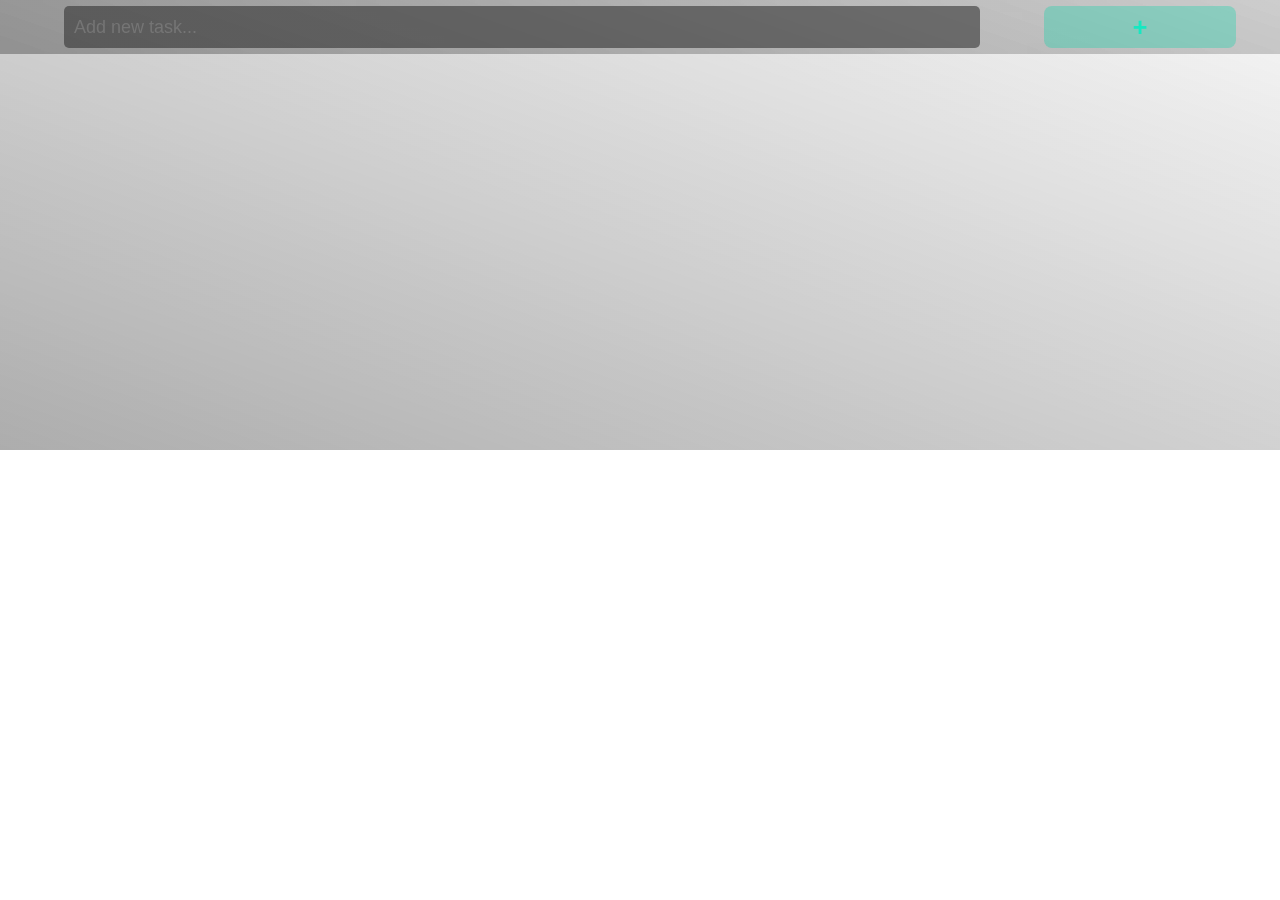
<file: assets/iframe/todo/todo.html>
<!DOCTYPE html>
<html lang="en">

<head>
    <meta charset="UTF-8">
    <meta name="viewport" content="width=device-width, initial-scale=1.0">
    <title>To DO List</title>
    <link rel="stylesheet" href="./todo.css">
    <link rel="stylesheet" href="https://cdnjs.cloudflare.com/ajax/libs/font-awesome/5.15.2/css/all.min.css">
    <style>

    </style>
</head>

<body>
<div class="container">
    <div class="app">
        <form>
            <input type="text" placeholder="Add new task...">
            <button type="submit">&plus;</button>
        </form>
        <ul></ul>
    </div>
</div>
<script>
    // On app load, get all tasks from localStorage
    window.onload = loadTasks;

    // On form submit add task
    document.querySelector("form").addEventListener("submit", e => {
        e.preventDefault();
        addTask();
    });

    function loadTasks() {
        // check if localStorage has any tasks
        // if not then return
        if (localStorage.getItem("tasks") == null) return;

        // Get the tasks from localStorage and convert it to an array
        let tasks = Array.from(JSON.parse(localStorage.getItem("tasks")));

        // Loop through the tasks and add them to the list
        tasks.forEach(task => {
            const list = document.querySelector("ul");
            const li = document.createElement("li");
            li.innerHTML = `<input type="checkbox" onclick="taskComplete(this)" class="check" ${task.completed ? 'checked' : ''}>
          <input type="text" style="width: 70%" value="${task.task}" disabled class="task ${task.completed ? 'completed' : ''}" onfocus="getCurrentTask(this)" onblur="editTask(this)">
          <i class="fa fa-trash" onclick="removeTask(this)"></i>`;
            list.insertBefore(li, list.children[0]);
        });
    }

    function addTask() {
        const task = document.querySelector("form input");
        const list = document.querySelector("ul");
        // return if task is empty
        if (task.value === "") {
            return false;
        }
        // check is task already exist
        if (document.querySelector(`input[value="${task.value}"]`)) {
            return false;
        }

        // add task to local storage
        localStorage.setItem("tasks", JSON.stringify([...JSON.parse(localStorage.getItem("tasks") || "[]"), { task: task.value, completed: false }]));

        // create list item, add innerHTML and append to ul
        const li = document.createElement("li");
        li.innerHTML = `<input type="checkbox" onclick="taskComplete(this)" class="check">
      <input type="text" style="width: 70%" value="${task.value}" disabled class="task" onfocus="getCurrentTask(this)" onblur="editTask(this)">
      <i class="fa fa-trash" onclick="removeTask(this)"></i>`;
        list.insertBefore(li, list.children[0]);
        // clear input
        task.value = "";
    }

    function taskComplete(event) {
        let tasks = Array.from(JSON.parse(localStorage.getItem("tasks")));
        tasks.forEach(task => {
            if (task.task === event.nextElementSibling.value) {
                task.completed = !task.completed;
            }
        });
        localStorage.setItem("tasks", JSON.stringify(tasks));
        event.nextElementSibling.classList.toggle("completed");
    }

    function removeTask(event) {
        let tasks = Array.from(JSON.parse(localStorage.getItem("tasks")));
        tasks.forEach(task => {
            if (task.task === event.parentNode.children[1].value) {
                // delete task
                tasks.splice(tasks.indexOf(task), 1);
            }
        });
        localStorage.setItem("tasks", JSON.stringify(tasks));
        event.parentElement.remove();
    }

    // store current task to track changes
    var currentTask = null;

    // get current task
    function getCurrentTask(event) {
        currentTask = event.value;
    }

    // edit the task and update local storage
    function editTask(event) {
        let tasks = Array.from(JSON.parse(localStorage.getItem("tasks")));
        // check if task is empty
        if (event.value === "") {
            alert("Task is empty!");
            event.value = currentTask;
            return;
        }
        // task already exist
        tasks.forEach(task => {
            if (task.task === event.value) {
                alert("Task already exist!");
                event.value = currentTask;
                return;
            }
        });
        // update task
        tasks.forEach(task => {
            if (task.task === currentTask) {
                task.task = event.value;
            }
        });
        // update local storage
        localStorage.setItem("tasks", JSON.stringify(tasks));
    }
</script>
</body>

</html>
</file>
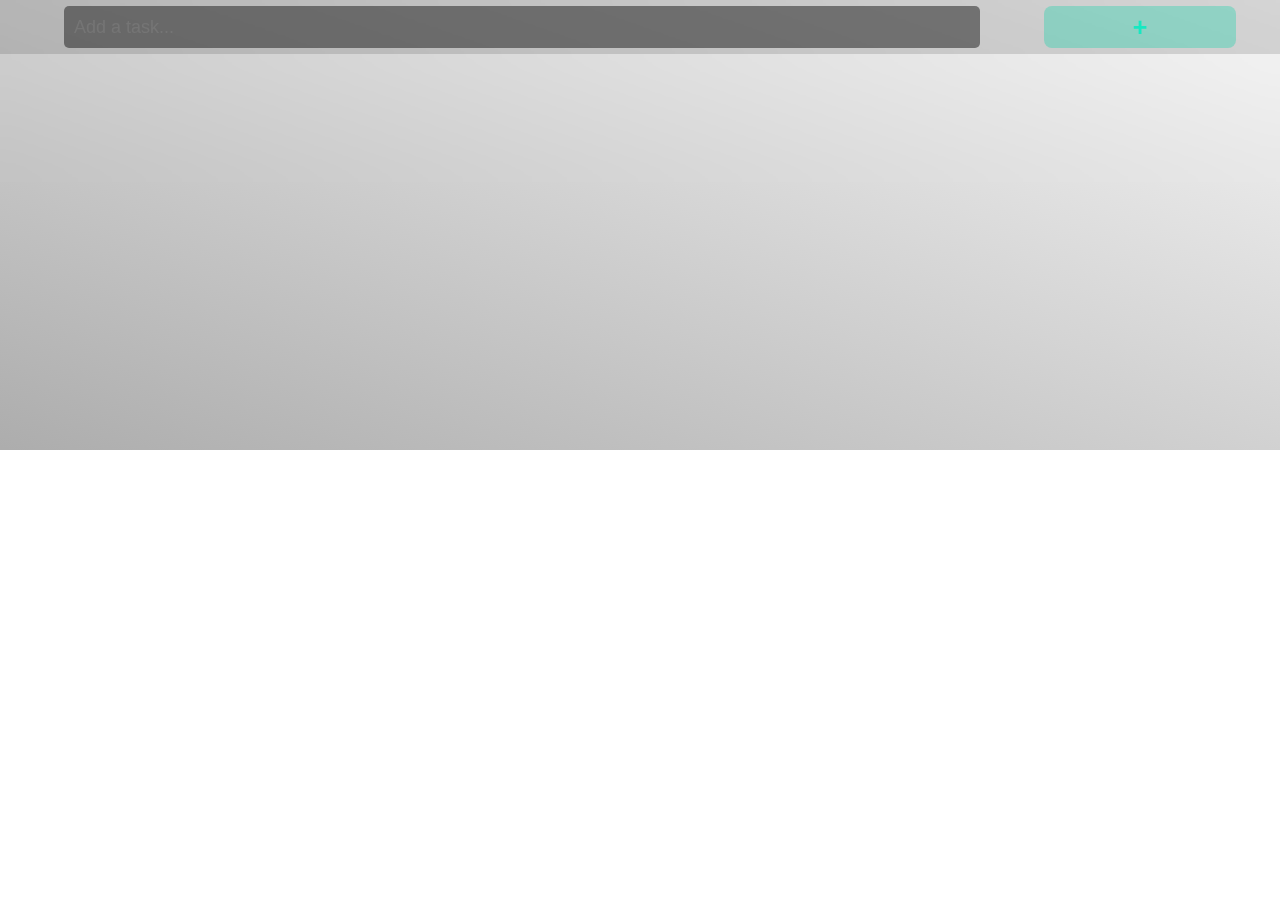
<file: assets/iframes/todo/todo.html>
<!DOCTYPE html>
<html lang="en">
  <head>
    <meta charset="UTF-8" />
    <meta name="viewport" content="width=device-width, initial-scale=1.0" />
    <title>To DO List</title>
    <link rel="stylesheet" href="./todo.css" />
    <link rel="stylesheet" href="https://cdnjs.cloudflare.com/ajax/libs/font-awesome/5.15.2/css/all.min.css" />
    <style></style>
  </head>

  <body>
    <div class="container">
      <div class="app">
        <form>
          <input type="text" placeholder="Add a task..." />
          <button type="submit">&plus;</button>
        </form>
        <ul></ul>
      </div>
    </div>
    <script>
      // On app load, get all tasks from localStorage
      window.onload = loadTasks;

      // On form submit add task
      document.querySelector("form").addEventListener("submit", (e) => {
        e.preventDefault();
        addTask();
      });

      function loadTasks() {
        // check if localStorage has any tasks
        // if not then return
        if (localStorage.getItem("tasks") == null) return;

        // Get the tasks from localStorage and convert it to an array
        let tasks = Array.from(JSON.parse(localStorage.getItem("tasks")));

        // Loop through the tasks and add them to the list
        tasks.forEach((task) => {
          const list = document.querySelector("ul");
          const li = document.createElement("li");
          li.innerHTML = `<input type="checkbox" onclick="taskComplete(this)" class="check" ${task.completed ? "checked" : ""}>
          <input type="text" style="width: 70%" value="${task.task}" disabled class="task ${
            task.completed ? "completed" : ""
          }" onfocus="getCurrentTask(this)" onblur="editTask(this)">
          <i class="fa fa-trash" onclick="removeTask(this)"></i>`;
          list.insertBefore(li, list.children[0]);
        });
      }

      function addTask() {
        const task = document.querySelector("form input");
        const list = document.querySelector("ul");
        // return if task is empty
        if (task.value === "") {
          return false;
        }
        // check is task already exist
        if (document.querySelector(`input[value="${task.value}"]`)) {
          return false;
        }

        // add task to local storage
        localStorage.setItem("tasks", JSON.stringify([...JSON.parse(localStorage.getItem("tasks") || "[]"), { task: task.value, completed: false }]));

        // create list item, add innerHTML and append to ul
        const li = document.createElement("li");
        li.innerHTML = `<input type="checkbox" onclick="taskComplete(this)" class="check">
      <input type="text" style="width: 70%" value="${task.value}" disabled class="task" onfocus="getCurrentTask(this)" onblur="editTask(this)">
      <i class="fa fa-trash" onclick="removeTask(this)"></i>`;
        list.insertBefore(li, list.children[0]);
        // clear input
        task.value = "";
      }

      function taskComplete(event) {
        let tasks = Array.from(JSON.parse(localStorage.getItem("tasks")));
        tasks.forEach((task) => {
          if (task.task === event.nextElementSibling.value) {
            task.completed = !task.completed;
          }
        });
        localStorage.setItem("tasks", JSON.stringify(tasks));
        event.nextElementSibling.classList.toggle("completed");
      }

      function removeTask(event) {
        let tasks = Array.from(JSON.parse(localStorage.getItem("tasks")));
        tasks.forEach((task) => {
          if (task.task === event.parentNode.children[1].value) {
            // delete task
            tasks.splice(tasks.indexOf(task), 1);
          }
        });
        localStorage.setItem("tasks", JSON.stringify(tasks));
        event.parentElement.remove();
      }

      // store current task to track changes
      var currentTask = null;

      // get current task
      function getCurrentTask(event) {
        currentTask = event.value;
      }

      // edit the task and update local storage
      function editTask(event) {
        let tasks = Array.from(JSON.parse(localStorage.getItem("tasks")));
        // check if task is empty
        if (event.value === "") {
          alert("Task is empty!");
          event.value = currentTask;
          return;
        }
        // task already exist
        tasks.forEach((task) => {
          if (task.task === event.value) {
            alert("Task already exist!");
            event.value = currentTask;
            return;
          }
        });
        // update task
        tasks.forEach((task) => {
          if (task.task === currentTask) {
            task.task = event.value;
          }
        });
        // update local storage
        localStorage.setItem("tasks", JSON.stringify(tasks));
      }
    </script>
  </body>
</html>
</file>
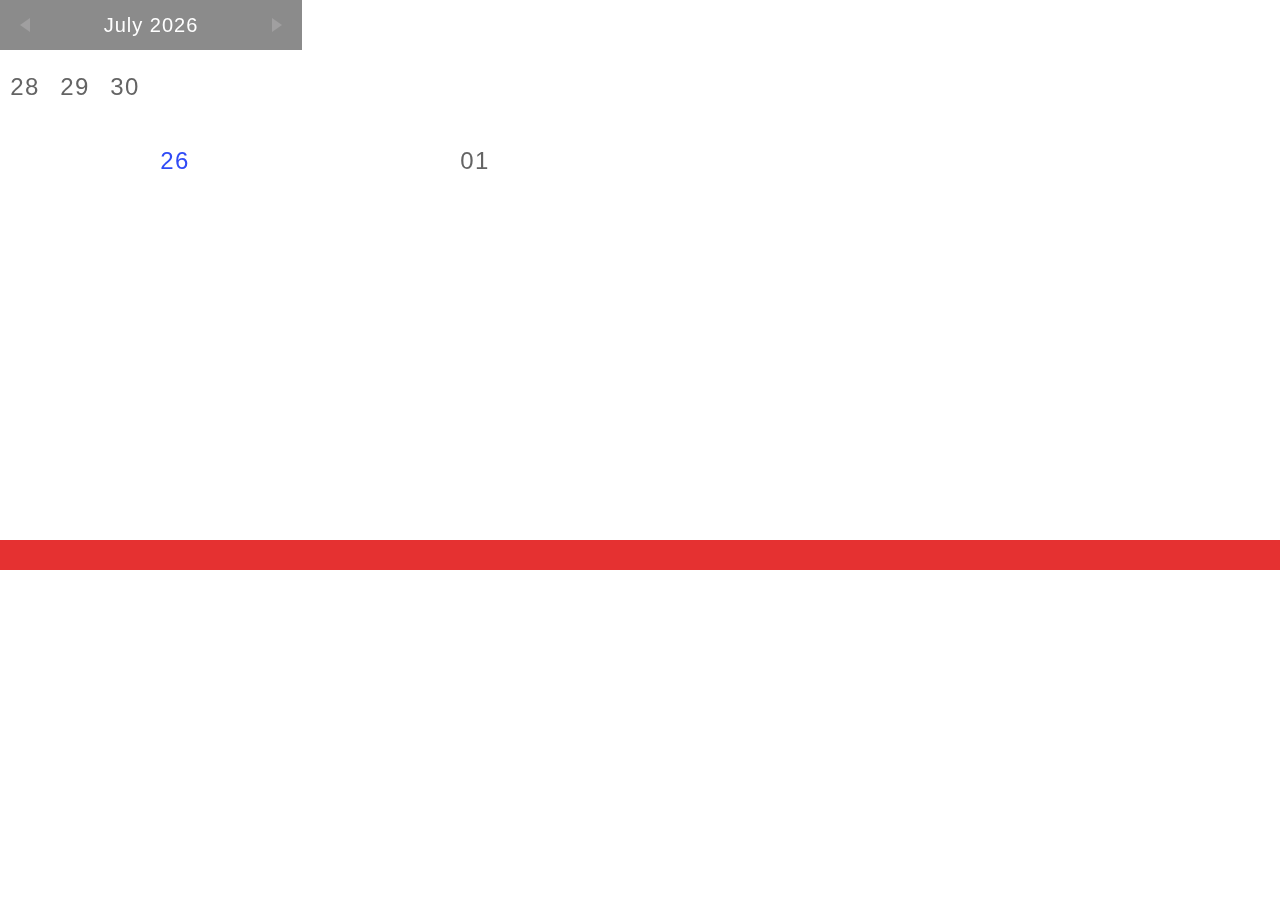
<file: builds/old version/assets/iframes/calendar.html>
<html lang="en">
<head>
    <meta charset="UTF-8">
    <meta name="viewport"
          content="width=device-width, user-scalable=no, initial-scale=1.0, maximum-scale=1.0, minimum-scale=1.0">
    <meta http-equiv="X-UA-Compatible" content="ie=edge">
    <title>Document</title>
    <link rel="stylesheet" href="./calendar.css">
</head>
<body>
<div id="calendar" style="width: 100%"></div>
<script src="./calendar-require.js"></script>
<script src="./calendar.js"></script>
</body>
</html>
</file>
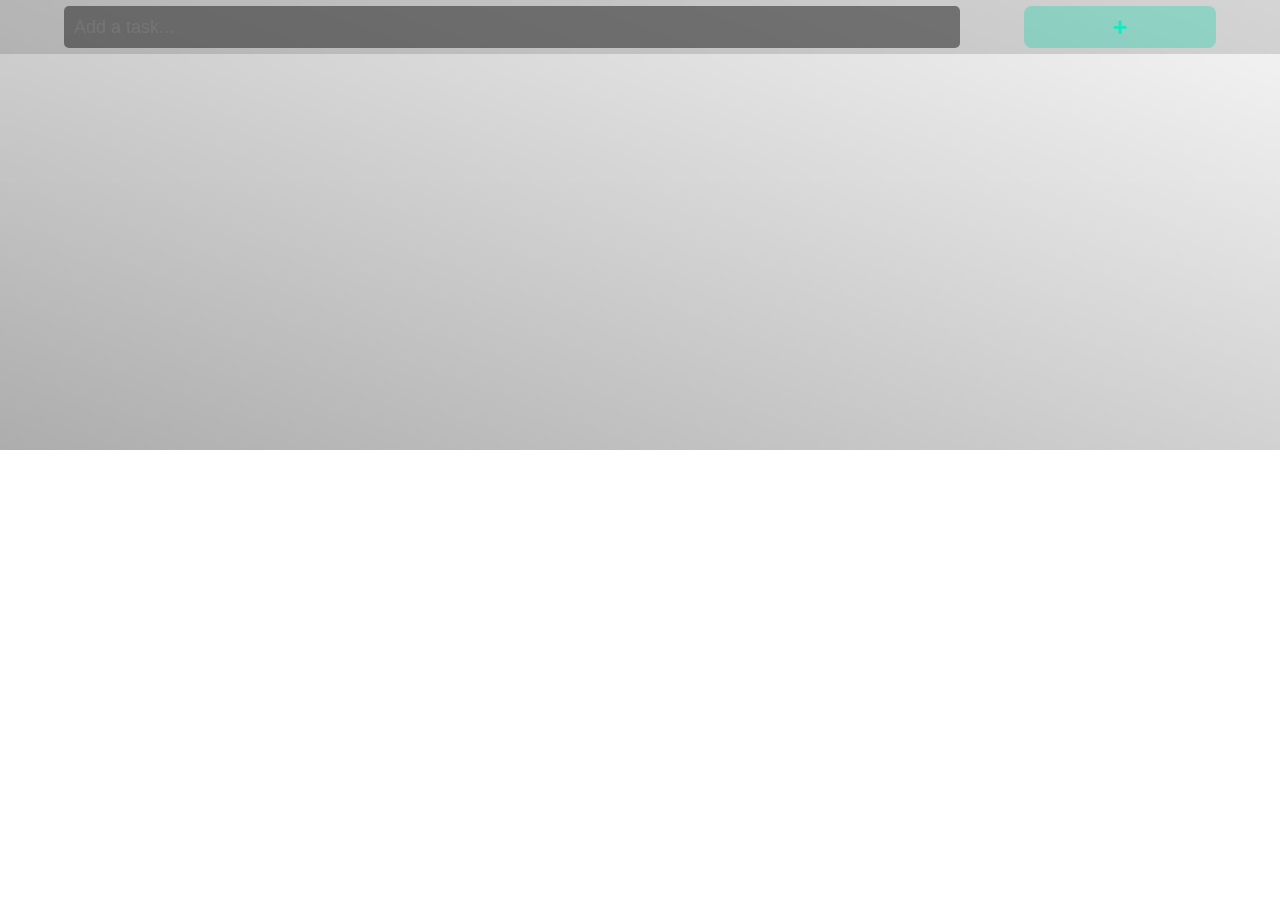
<file: builds/old version/assets/iframes/todo/todo.html>
<html lang="en">
  <head>
    <meta charset="UTF-8" />
    <meta name="viewport" content="width=device-width, initial-scale=1.0" />
    <title>To DO List</title>
    <link rel="stylesheet" href="./todo.css" />
    <link rel="stylesheet" href="./todo-require.css" />
    <style></style>
  </head>

  <body>
    <div class="container">
      <div class="app">
        <form>
          <input type="text" placeholder="Add a task..." />
          <button type="submit">&plus;</button>
        </form>
        <ul></ul>
      </div>
    </div>
    <script src="./todo.js"></script>
  </body>
</html>
</file>
<file: assets/iframe/todo/todo.css>
@import url("https://fonts.googleapis.com/css2?family=Rajdhani:wght@500&display=swap");

* {
    margin: 0;
    /*overflow-y: hidden;*/
}

.container {
    display: flex;
    flex-direction: column;
    align-items: center;
    background: linear-gradient(to bottom left, rgba(21, 21, 21, 0.04), rgba(14, 14, 14, 0.34));
    backdrop-filter: blur(12px);
    height: 450px;
    font-family: sans-serif;
}

.app {
    width: 100%;
    height: 450px;
}


.app h1 {
    color: white;
    font-size: 40px;
    padding: 10px 0;
    text-align: center;
    border-radius: .5rem .5rem 0 0;
    background-color: rgba(90, 90, 90, 0.28);
    backdrop-filter: blur(12px);
    font-family: "Rajdhani", sans-serif;
}

.app form {
    display: flex;
    width: 100%;
    background-color: rgba(26, 26, 26, 0.15);
    backdrop-filter: blur(5px);
    padding-bottom: 6px;
    padding-top: 6px;
    position: sticky;
    top: 0;
    z-index: 10000000;
}

.app form input {
    border: none;
    background-color: rgba(49, 49, 49, 0.58);
    font-size: 18px;
    color: white;
    padding: 10px;
    width: 70%;
    margin-left: 5%;
    margin-right: 5%;
    border-radius: 5px;
}
.app form input:focus {
    outline: none;
}
.app form button {
    border: none;
    color: #16e8c1;
    background-color: rgba(20, 208, 169, 0.35);
    border-radius: 8px;
    cursor: pointer;
    font-size: 25px;
    font-weight: 600;
    height: 42px;
    width: 15%;
    margin-right: 3%;
    transition: background-color 200ms;
}

.app form button:hover {
    background-color: rgba(17, 227, 183, 0.65)
}

.app ul {
    list-style: none;
    color: #e0e0e0;
    padding: 5%;
}

.app ul li {
    width: 90%;
    padding: 10px;
    background-color: rgba(44, 44, 44, 0.28);
    border-radius: 5px;
    backdrop-filter: blur(10px);
    margin-top: 10px;
    transition: background-color 300ms;
}
.app ul li:hover {
    background-color: rgba(55,55,55,0.34);
}

.check {
    width: 0.8em;
    height: 0.8em;
    cursor: pointer;
    border-radius: 3px;
    background-color: rgba(72, 72, 72, 0.35);
    backdrop-filter: blur(3px);
    border: 1px solid rgb(47, 47, 47);
    -webkit-appearance: none;
}

.check:checked {
    border: none;
    background-color: #1d20d2;
}

.task {
    font-size: 18px;
    padding: 0 10px;
    width: fit-content;
    background: transparent;
    border: none;
    color: #fff;
    transition: color 300ms;
}

.task:focus {
    outline: none;
}

.app ul li i {
    float: right;
    cursor: pointer;
    color: white;
    transition: color 300ms;
}

.app ul li i:hover {
    color: rgb(255, 82, 82);
}

.completed {
    color: rgba(192, 192, 192, 0.8);
    text-decoration: line-through;
}

::-webkit-scrollbar {
    width: 10px;
}

/* Track */
::-webkit-scrollbar-track {
    background: rgba(241, 241, 241, 0);
}

/* Handle */
::-webkit-scrollbar-thumb {
    background: rgba(32, 47, 160, 0.54);
    border-radius: 12px;
    transition: background 300ms;
}

/* Handle on hover */
::-webkit-scrollbar-thumb:hover {
    background: rgba(29, 38, 135, 0.85);
}
</file>
<file: assets/iframes/todo/todo.css>
@import url("https://fonts.googleapis.com/css2?family=Rajdhani:wght@500&display=swap");

* {
    margin: 0;
    /*overflow-y: hidden;*/
}

.container {
    display: flex;
    flex-direction: column;
    align-items: center;
    background: linear-gradient(to bottom left, rgba(21, 21, 21, 0.04), rgba(14, 14, 14, 0.34));
    height: 450px;
    font-family: sans-serif;
}

.app {
    width: 100%;
    height: 450px;
}


.app h1 {
    color: white;
    font-size: 40px;
    padding: 10px 0;
    text-align: center;
    border-radius: .5rem .5rem 0 0;
    background-color: rgba(90, 90, 90, 0.28);
    backdrop-filter: blur(12px);
    font-family: "Rajdhani", sans-serif;
}

.app form {
    display: flex;
    width: 100%;
    background-color: rgba(26, 26, 26, 0.15);
    backdrop-filter: blur(5px);
    padding-bottom: 6px;
    padding-top: 6px;
    position: sticky;
    top: 0;
    z-index: 10000000;
}

.app form input {
    border: none;
    background-color: rgba(49, 49, 49, 0.58);
    font-size: 18px;
    color: white;
    padding: 10px;
    width: 70%;
    margin-left: 5%;
    margin-right: 5%;
    border-radius: 5px;
}
.app form input:focus {
    outline: none;
}
.app form button {
    border: none;
    color: #16e8c1;
    background-color: rgba(20, 208, 169, 0.35);
    border-radius: 8px;
    cursor: pointer;
    font-size: 25px;
    font-weight: 600;
    height: 42px;
    width: 15%;
    margin-right: 3%;
    transition: background-color 200ms;
}

.app form button:hover {
    background-color: rgba(17, 227, 183, 0.65)
}

.app ul {
    list-style: none;
    color: #e0e0e0;
    padding: 5%;
    backdrop-filter: blur(12px);
}

.app ul li {
    width: 90%;
    padding: 10px;
    background-color: rgba(44, 44, 44, 0.28);
    border-radius: 5px;
    backdrop-filter: blur(10px);
    margin-top: 10px;
    transition: background-color 300ms;
}
.app ul li:hover {
    background-color: rgba(55,55,55,0.34);
}

.check {
    width: 0.8em;
    height: 0.8em;
    cursor: pointer;
    border-radius: 3px;
    background-color: rgba(72, 72, 72, 0.35);
    backdrop-filter: blur(3px);
    border: 1px solid rgb(47, 47, 47);
    -webkit-appearance: none;
}

.check:checked {
    border: none;
    background-color: #1d20d2;
}

.task {
    font-size: 18px;
    padding: 0 10px;
    width: fit-content;
    background: transparent;
    border: none;
    color: #fff;
    transition: color 300ms;
}

.task:focus {
    outline: none;
}

.app ul li i {
    float: right;
    cursor: pointer;
    color: white;
    transition: color 300ms;
}

.app ul li i:hover {
    color: rgb(255, 82, 82);
}

.completed {
    color: rgba(192, 192, 192, 0.8);
    text-decoration: line-through;
}

::-webkit-scrollbar {
    width: 10px;
}

/* Track */
::-webkit-scrollbar-track {
    background: rgba(241, 241, 241, 0);
}

/* Handle */
::-webkit-scrollbar-thumb {
    background: rgba(32, 47, 160, 0.54);
    border-radius: 12px;
    transition: background 300ms;
}

/* Handle on hover */
::-webkit-scrollbar-thumb:hover {
    background: rgba(29, 38, 135, 0.85);
}
</file>
<file: builds/old version/assets/iframes/calendar.css>
*, *:before, *:after {
    -moz-box-sizing: border-box; -webkit-box-sizing: border-box; box-sizing: border-box;
}

body {
    overflow: hidden;
    font-family: 'HelveticaNeue-UltraLight', 'Helvetica Neue UltraLight', 'Helvetica Neue', Arial, Helvetica, sans-serif;
    font-weight: 100;
    color: rgba(255, 255, 255, 1);
    margin: 0;
    padding: 0;
    backdrop-filter: blur(12px);
    -webkit-touch-callout: none;
    -webkit-user-select: none;
    -khtml-user-select: none;
    -moz-user-select: none;
    -ms-user-select: none;
    user-select: none;
}

#calendar {
    -webkit-transform: translate3d(0, 0, 0);
    -moz-transform: translate3d(0, 0, 0);
    transform: translate3d(0, 0, 0);
    width: 420px;
    margin: 0 auto;
    height: 570px;
    overflow: hidden;
}

.header {
    height: 50px;
    width: 302px;
    background: rgba(44, 44, 44, 0.55);
    backdrop-filter: blur(12px);
    text-align: center;
    position:relative;
    z-index: 100;
}

.header h1 {
    margin: 0;
    padding: 0;
    font-size: 20px;
    line-height: 50px;
    font-weight: 100;
    letter-spacing: 1px;
}

.left, .right {
    position: absolute;
    width: 0px;
    height: 0px;
    border-style: solid;
    top: 50%;
    margin-top: -7.5px;
    cursor: pointer;
}

.left {
    border-width: 7.5px 10px 7.5px 0;
    border-color: transparent rgba(160, 159, 160, 1) transparent transparent;
    left: 20px;
}

.right {
    border-width: 7.5px 0 7.5px 10px;
    border-color: transparent transparent transparent rgba(160, 159, 160, 1);
    right: 20px;
}

.month {
    /*overflow: hidden;*/
    opacity: 0;
}

.month.new {
    -webkit-animation: fadeIn 1s ease-out;
    opacity: 1;
}

.month.in.next {
    -webkit-animation: moveFromTopFadeMonth .4s ease-out;
    -moz-animation: moveFromTopFadeMonth .4s ease-out;
    animation: moveFromTopFadeMonth .4s ease-out;
    opacity: 1;
}

.month.out.next {
    -webkit-animation: moveToTopFadeMonth .4s ease-in;
    -moz-animation: moveToTopFadeMonth .4s ease-in;
    animation: moveToTopFadeMonth .4s ease-in;
    opacity: 1;
}

.month.in.prev {
    -webkit-animation: moveFromBottomFadeMonth .4s ease-out;
    -moz-animation: moveFromBottomFadeMonth .4s ease-out;
    animation: moveFromBottomFadeMonth .4s ease-out;
    opacity: 1;
}

.month.out.prev {
    -webkit-animation: moveToBottomFadeMonth .4s ease-in;
    -moz-animation: moveToBottomFadeMonth .4s ease-in;
    animation: moveToBottomFadeMonth .4s ease-in;
    opacity: 1;
}

.week {
    display: inline;
}

.day {
    display: inline-block;
    width: 42px;
    margin: 4px;
    padding: 4px;
    background: #f6f6f600;
    border-radius: 5px;
    text-align: center;
    vertical-align: top;
    cursor: pointer;
    position: relative;
    z-index: 100;
    transition: background 300ms;
}

.day:hover {
    background: rgba(72, 72, 72, 0.43);
}

.day.other {
    color: rgb(100, 100, 100);
}

.day.today {
    color: rgb(48, 75, 246);
}

.day-name {
    font-size: 9px;
    text-transform: uppercase;
    margin-bottom: 5px;
    color: rgba(255, 255, 255, .5);
    letter-spacing: .7px;
}

.day-number {
    font-size: 24px;
    letter-spacing: 1.5px;
}


.day .day-events {
    list-style: none;
    margin-top: 3px;
    text-align: center;
    height: 12px;
    line-height: 6px;
    overflow: hidden;
}

.day .day-events span {
    vertical-align: top;
    display: inline-block;
    padding: 0;
    margin: 0;
    width: 5px;
    height: 5px;
    line-height: 5px;
    margin: 0 1px;
}

.blue { background: rgba(156, 202, 235, 1); }
.orange { background: rgba(247, 167, 0, 1); }
.green { background: rgba(153, 198, 109, 1); }
.yellow { background: rgba(249, 233, 0, 1); }

.details {
    position: relative;
    width: 302px;
    height: 75px;
    margin-top: 5px;
    border-radius: 4px;
}

.details.in {
    -webkit-animation: moveFromTopFade .5s ease both;
    -moz-animation: moveFromTopFade .5s ease both;
    animation: moveFromTopFade .5s ease both;
}

.details.out {
    -webkit-animation: moveToTopFade .5s ease both;
    -moz-animation: moveToTopFade .5s ease both;
    animation: moveToTopFade .5s ease both;
}

.arrow {
    position: absolute;
    top: -5px;
    left: 50%;
    margin-left: -2px;
    width: 0px;
    height: 0px;
    border-style: solid;
    border-width: 0 5px 5px 5px;
    border-color: transparent transparent rgba(164, 164, 164, 1) transparent;
    transition: all 0.7s ease;
}

.events {
    height: 75px;
    padding: 7px 0;
    overflow-y: auto;
    overflow-x: hidden;
}

.events.in {
    -webkit-animation: fadeIn .3s ease both;
    -moz-animation: fadeIn .3s ease both;
    animation: fadeIn .3s ease both;
}

.events.in {
    -webkit-animation-delay: .3s;
    -moz-animation-delay: .3s;
    animation-delay: .3s;
}

.details.out .events {
    -webkit-animation: fadeOutShrink .4s ease both;
    -moz-animation: fadeOutShink .4s ease both;
    animation: fadeOutShink .4s ease both;
}

.events.out {
    -webkit-animation: fadeOut .3s ease both;
    -moz-animation: fadeOut .3s ease both;
    animation: fadeOut .3s ease both;
}

.event {
    font-size: 16px;
    line-height: 22px;
    letter-spacing: .5px;
    padding: 2px 16px;
    vertical-align: top;
}

.event.empty {
    color: #e10b0b;
}

.event-category {
    height: 10px;
    width: 10px;
    display: inline-block;
    margin: 6px 0 0;
    vertical-align: top;
}

.event span {
    display: inline-block;
    padding: 0 0 0 7px;
}

.legend {
    position: absolute;
    bottom: 0;
    width: 100%;
    height: 30px;
    background: rgb(229, 49, 49);
    line-height: 30px;

}

.entry {
    position: relative;
    padding: 0 0 0 25px;
    font-size: 13px;
    display: inline-block;
    line-height: 30px;
    background: transparent;
}

.entry:after {
    position: absolute;
    content: '';
    height: 5px;
    width: 5px;
    top: 12px;
    left: 14px;
}

.entry.blue:after { background: rgba(156, 202, 235, 1); }
.entry.orange:after { background: rgba(247, 167, 0, 1); }
.entry.green:after { background: rgba(153, 198, 109, 1); }
.entry.yellow:after { background: rgba(249, 233, 0, 1); }

/* Animations are cool!  */
@-webkit-keyframes moveFromTopFade {
    from { opacity: .3; height:0px; margin-top:0px; -webkit-transform: translateY(-100%); }
}
@-moz-keyframes moveFromTopFade {
    from { height:0px; margin-top:0px; -moz-transform: translateY(-100%); }
}
@keyframes moveFromTopFade {
    from { height:0px; margin-top:0px; transform: translateY(-100%); }
}

@-webkit-keyframes moveToTopFade {
    to { opacity: .3; height:0px; margin-top:0px; opacity: 0.3; -webkit-transform: translateY(-100%); }
}
@-moz-keyframes moveToTopFade {
    to { height:0px; -moz-transform: translateY(-100%); }
}
@keyframes moveToTopFade {
    to { height:0px; transform: translateY(-100%); }
}

@-webkit-keyframes moveToTopFadeMonth {
    to { opacity: 0; -webkit-transform: translateY(-30%) scale(.95); }
}
@-moz-keyframes moveToTopFadeMonth {
    to { opacity: 0; -moz-transform: translateY(-30%); }
}
@keyframes moveToTopFadeMonth {
    to { opacity: 0; -moz-transform: translateY(-30%); }
}

@-webkit-keyframes moveFromTopFadeMonth {
    from { opacity: 0; -webkit-transform: translateY(30%) scale(.95); }
}
@-moz-keyframes moveFromTopFadeMonth {
    from { opacity: 0; -moz-transform: translateY(30%); }
}
@keyframes moveFromTopFadeMonth {
    from { opacity: 0; -moz-transform: translateY(30%); }
}

@-webkit-keyframes moveToBottomFadeMonth {
    to { opacity: 0; -webkit-transform: translateY(30%) scale(.95); }
}
@-moz-keyframes moveToBottomFadeMonth {
    to { opacity: 0; -webkit-transform: translateY(30%); }
}
@keyframes moveToBottomFadeMonth {
    to { opacity: 0; -webkit-transform: translateY(30%); }
}

@-webkit-keyframes moveFromBottomFadeMonth {
    from { opacity: 0; -webkit-transform: translateY(-30%) scale(.95); }
}
@-moz-keyframes moveFromBottomFadeMonth {
    from { opacity: 0; -webkit-transform: translateY(-30%); }
}
@keyframes moveFromBottomFadeMonth {
    from { opacity: 0; -webkit-transform: translateY(-30%); }
}

@-webkit-keyframes fadeIn  {
    from { opacity: 0; }
}
@-moz-keyframes fadeIn  {
    from { opacity: 0; }
}
@keyframes fadeIn  {
    from { opacity: 0; }
}

@-webkit-keyframes fadeOut  {
    to { opacity: 0; }
}
@-moz-keyframes fadeOut  {
    to { opacity: 0; }
}
@keyframes fadeOut  {
    to { opacity: 0; }
}

@-webkit-keyframes fadeOutShink  {
    to { opacity: 0; padding: 0px; height: 0px; }
}
@-moz-keyframes fadeOutShink  {
    to { opacity: 0; padding: 0px; height: 0px; }
}
@keyframes fadeOutShink  {
    to { opacity: 0; padding: 0px; height: 0px; }
}
</file>
<file: builds/old version/assets/iframes/todo/todo.css>
@import url("https://fonts.googleapis.com/css2?family=Rajdhani:wght@500&display=swap");

* {
    margin: 0;
    /*overflow-y: hidden;*/
}

.container {
    display: flex;
    flex-direction: column;
    align-items: center;
    background: linear-gradient(to bottom left, rgba(21, 21, 21, 0.04), rgba(14, 14, 14, 0.34));
    height: 450px;
    font-family: sans-serif;
}

.app {
    width: 100%;
    height: 450px;
}


.app h1 {
    color: white;
    font-size: 40px;
    padding: 10px 0;
    text-align: center;
    border-radius: .5rem .5rem 0 0;
    background-color: rgba(90, 90, 90, 0.28);
    backdrop-filter: blur(12px);
    font-family: "Rajdhani", sans-serif;
}

.app form {
    display: flex;
    width: 100%;
    background-color: rgba(26, 26, 26, 0.15);
    backdrop-filter: blur(5px);
    padding-bottom: 6px;
    padding-top: 6px;
    position: sticky;
    top: 0;
    z-index: 10000000;
}

.app form input {
    border: none;
    background-color: rgba(49, 49, 49, 0.58);
    font-size: 18px;
    color: white;
    padding: 10px;
    width: 70%;
    margin-left: 5%;
    margin-right: 5%;
    border-radius: 5px;
}
.app form input:focus {
    outline: none;
}
.app form button {
    border: none;
    color: #16e8c1;
    background-color: rgba(20, 208, 169, 0.35);
    border-radius: 8px;
    cursor: pointer;
    font-size: 25px;
    font-weight: 600;
    height: 42px;
    width: 15%;
    margin-right: 3%;
    transition: background-color 200ms;
}

.app form button:hover {
    background-color: rgba(17, 227, 183, 0.65)
}

.app ul {
    list-style: none;
    color: #e0e0e0;
    padding: 5%;
    backdrop-filter: blur(12px);
}

.app ul li {
    width: 90%;
    padding: 10px;
    background-color: rgba(44, 44, 44, 0.28);
    border-radius: 5px;
    backdrop-filter: blur(10px);
    margin-top: 10px;
    transition: background-color 300ms;
}
.app ul li:hover {
    background-color: rgba(55,55,55,0.34);
}

.check {
    width: 0.8em;
    height: 0.8em;
    cursor: pointer;
    border-radius: 3px;
    background-color: rgba(72, 72, 72, 0.35);
    backdrop-filter: blur(3px);
    border: 1px solid rgb(47, 47, 47);
    -webkit-appearance: none;
}

.check:checked {
    border: none;
    background-color: #1d20d2;
}

.task {
    font-size: 18px;
    padding: 0 10px;
    width: fit-content;
    background: transparent;
    border: none;
    color: #fff;
    transition: color 300ms;
}

.task:focus {
    outline: none;
}

.app ul li i {
    float: right;
    cursor: pointer;
    color: white;
    transition: color 300ms;
}

.app ul li i:hover {
    color: rgb(255, 82, 82);
}

.completed {
    color: rgba(192, 192, 192, 0.8);
    text-decoration: line-through;
}

::-webkit-scrollbar {
    width: 10px;
}

/* Track */
::-webkit-scrollbar-track {
    background: rgba(241, 241, 241, 0);
}

/* Handle */
::-webkit-scrollbar-thumb {
    background: rgba(32, 47, 160, 0.54);
    border-radius: 12px;
    transition: background 300ms;
}

/* Handle on hover */
::-webkit-scrollbar-thumb:hover {
    background: rgba(29, 38, 135, 0.85);
}
</file>
